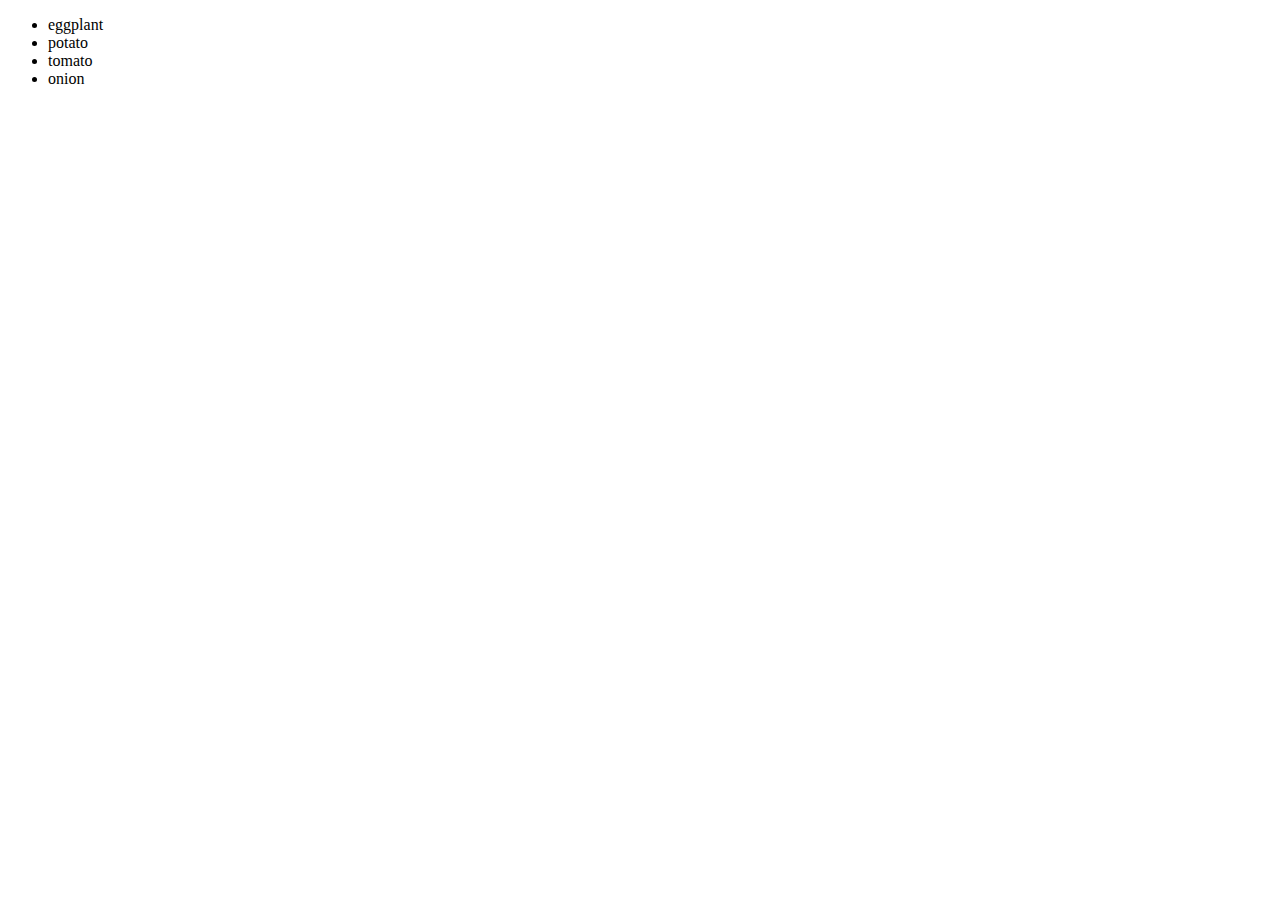
<file: 05. Nginx/vegetables/veggies.html>
<!DOCTYPE html>
<html>
<head>
    <title>Home</title>
</head>
<body>
    <ul>
        <li>eggplant</li>
        <li>potato</li>
        <li>tomato</li>
        <li>onion</li>
    </ul>
</body>
</html>
</file>
